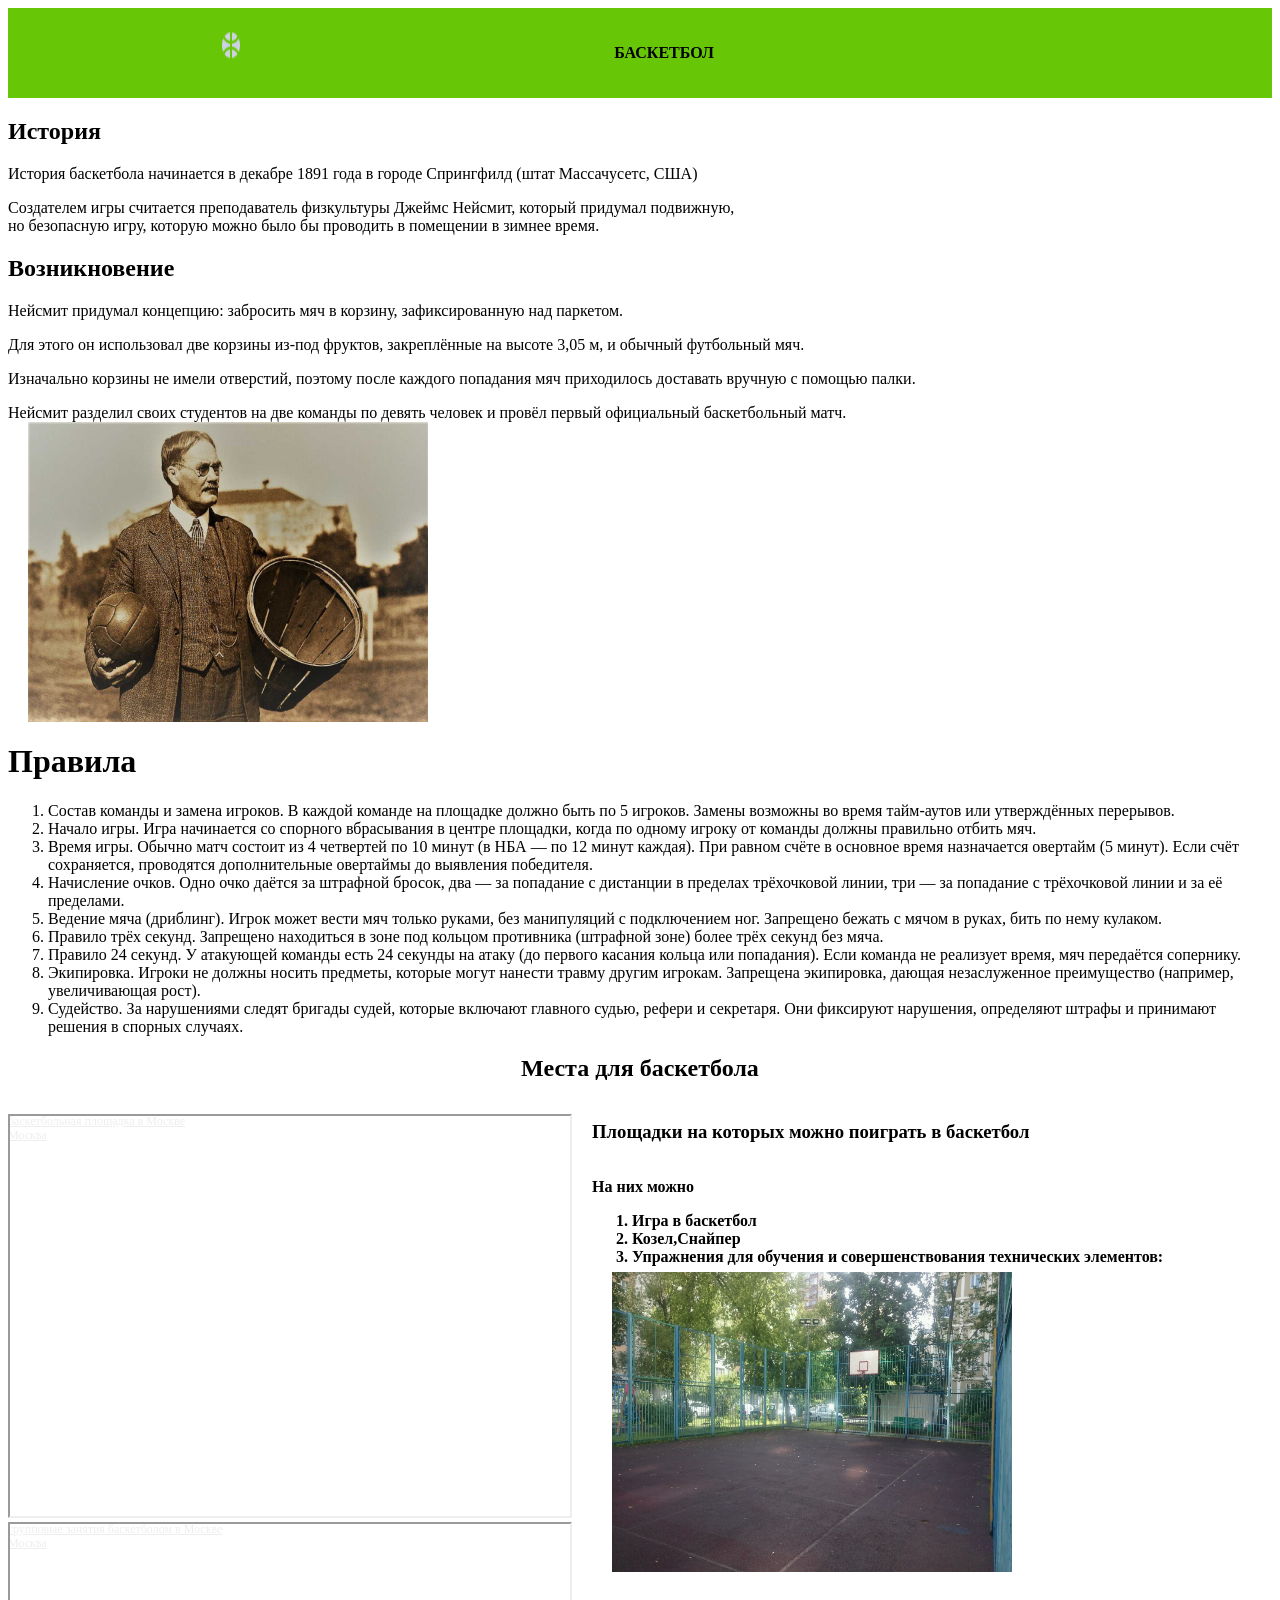
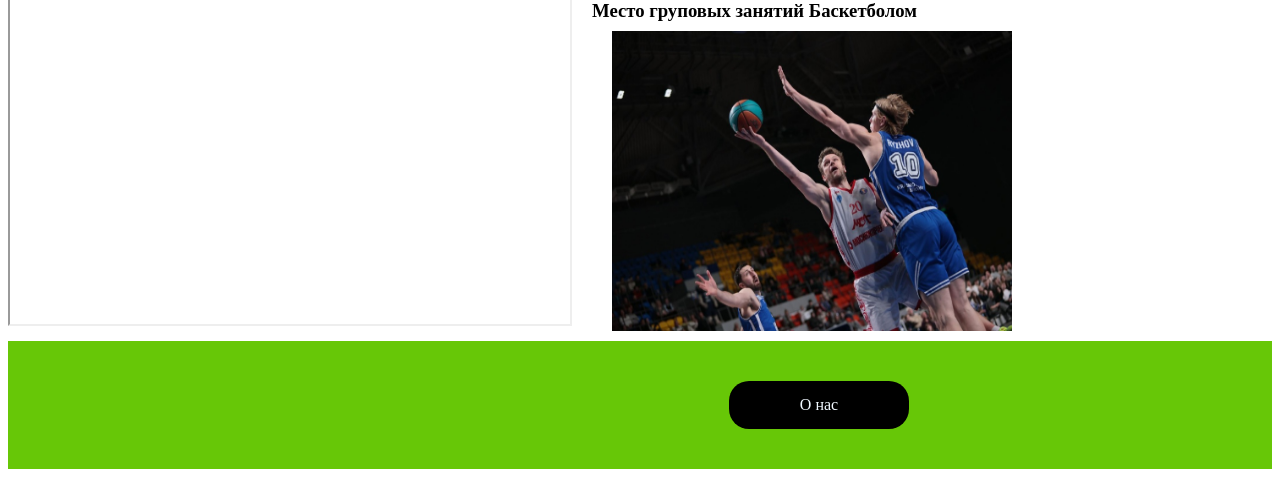
<file: index.html>
<!DOCTYPE html>
<html lang="en">
<head>
    <meta charset="UTF-8">
    <meta name="viewport" content="width=device-width, initial-scale=1.0">
    <title>Document</title>
    <link rel="stylesheet" href="style.css">
    <!-- Yandex.Metrika counter -->
<script type="text/javascript">
    (function(m,e,t,r,i,k,a){
        m[i]=m[i]||function(){(m[i].a=m[i].a||[]).push(arguments)};
        m[i].l=1*new Date();
        for (var j = 0; j < document.scripts.length; j++) {if (document.scripts[j].src === r) { return; }}
        k=e.createElement(t),a=e.getElementsByTagName(t)[0],k.async=1,k.src=r,a.parentNode.insertBefore(k,a)
    })(window, document,'script','https://mc.yandex.ru/metrika/tag.js?id=109025656', 'ym');

    ym(109025656, 'init', {ssr:true, webvisor:true, clickmap:true, ecommerce:"dataLayer", referrer: document.referrer, url: location.href, accurateTrackBounce:true, trackLinks:true});
</script>
<noscript><div><img src="https://mc.yandex.ru/watch/109025656" style="position:absolute; left:-9999px;" alt="" /></div></noscript>
<!-- /Yandex.Metrika counter -->
</head>
<body>
    <header>
        <img src="world_alt_fill.png" alt="">
        <strong><p>БАСКЕТБОЛ</p></strong>
        <a href=""></a>
    </header>
    <main>
        <article >
            <div class="dad">
                <div >
                    <h1>История</h1>
                    <p>История баскетбола начинается в декабре 1891 года в городе Спрингфилд (штат Массачусетс, США)</p>
                    <p> Создателем игры считается преподаватель физкультуры Джеймс Нейсмит, который придумал подвижную,<br>
                    но безопасную игру, которую можно было бы проводить в помещении в зимнее время.</p>
                    <h1>Возникновение</h1>
                    <p>Нейсмит придумал концепцию: забросить мяч в корзину, зафиксированную над паркетом.</p>
                    <p>Для этого он использовал две корзины из-под фруктов, закреплённые на высоте 3,05 м, и обычный футбольный мяч.</p>
                    <p>Изначально корзины не имели отверстий, поэтому после каждого попадания мяч приходилось доставать вручную с помощью палки.</p>
                    Нейсмит разделил своих студентов на две команды по девять человек и провёл первый официальный баскетбольный матч. </>
                </div>
                <img class="k" src="1.jpeg" alt="" >
             </div>
        </article>
        <h1>Правила</h1>
        <ol>
            <li>Состав команды и замена игроков. В каждой команде на площадке должно быть по 5 игроков. Замены возможны во время тайм-аутов или утверждённых перерывов.</li>
            <li>Начало игры. Игра начинается со спорного вбрасывания в центре площадки, когда по одному игроку от команды должны правильно отбить мяч.</li>
            <li>Время игры. Обычно матч состоит из 4 четвертей по 10 минут (в НБА — по 12 минут каждая). При равном счёте в основное время назначается овертайм (5 минут). Если счёт сохраняется, проводятся дополнительные овертаймы до выявления победителя.</li>
            <li>Начисление очков. Одно очко даётся за штрафной бросок, два — за попадание с дистанции в пределах трёхочковой линии, три — за попадание с трёхочковой линии и за её пределами.</li>
            <li>Ведение мяча (дриблинг). Игрок может вести мяч только руками, без манипуляций с подключением ног. Запрещено бежать с мячом в руках, бить по нему кулаком. </li>
            <li>Правило трёх секунд. Запрещено находиться в зоне под кольцом противника (штрафной зоне) более трёх секунд без мяча. </li>
            <li>Правило 24 секунд. У атакующей команды есть 24 секунды на атаку (до первого касания кольца или попадания). Если команда не реализует время, мяч передаётся сопернику.</li>
            <li>Экипировка. Игроки не должны носить предметы, которые могут нанести травму другим игрокам. Запрещена экипировка, дающая незаслуженное преимущество (например, увеличивающая рост). </li>
            <li>Судейство. За нарушениями следят бригады судей, которые включают главного судью, рефери и секретаря. Они фиксируют нарушения, определяют штрафы и принимают решения в спорных случаях.</li>
        </ol>

    </main>
    <h2>Места для баскетбола</h2>
    <div class = dad>
        <article class="left">
            <div style="position:relative;overflow:hidden;"><a href="https://yandex.ru/maps/213/moscow/search/%D0%B1%D0%B0%D1%81%D0%BA%D0%B5%D1%82%D0%B1%D0%BE%D0%BB%D1%8C%D0%BD%D0%B0%D1%8F%20%D0%BF%D0%BB%D0%BE%D1%89%D0%B0%D0%B4%D0%BA%D0%B0/?utm_medium=mapframe&utm_source=maps" style="color:#eee;font-size:12px;position:absolute;top:0px;">баскетбольная площадка в Москве</a><a href="https://yandex.ru/maps/213/moscow/?utm_medium=mapframe&utm_source=maps" style="color:#eee;font-size:12px;position:absolute;top:14px;">Москва</a><iframe src="https://yandex.ru/map-widget/v1/?filter=alternate_vertical%3ARequestWindow&ll=37.729365%2C55.787024&mode=search&sctx=ZAAAAAgBEAAaKAoSCZ5eKcsQz0JAEdOgaB7A4EtAEhIJA137Anqh8j8RmPxP%2Fu4d7D8iBgABAgMEBSgKOABAAUgBagJydZ0BzczMPaABAKgBAL0BEyVw%2BsIBmQGz1InBe%2B%2BIlI%2FdBZ7%2F4JrwBcK9g5a5BriHjKOuAs3So9%2B0k4v8wAHDj5XPggbh%2B%2FOYjAGCj8risQPj76zKiwTs4Kv%2FzgPxhdemtgXAspnn3wLPl8PIwgTt6aG67AX%2F0suXuwTzzM%2B4xAP1obvX6ALM1dK5nQHVien%2BpwHozOSr9gWW8dTBvAO0kIvCiQHr7Yyt1QWS8PSuqQOCAivQsdCw0YHQutC10YLQsdC%2B0LvRjNC90LDRjyDQv9C70L7RidCw0LTQutCwigIAkgIAmgIMZGVza3RvcC1tYXBz2gIoChIJR0Hw%2BPbUQkARyaei68LhS0ASEgkgq5Se6aX4PxHAKMK44XjjP%2BACAQ%3D%3D&sll=37.729365%2C55.787024&source=serp_navig&sspn=1.341088%2C0.529313&text=%D0%B1%D0%B0%D1%81%D0%BA%D0%B5%D1%82%D0%B1%D0%BE%D0%BB%D1%8C%D0%BD%D0%B0%D1%8F%20%D0%BF%D0%BB%D0%BE%D1%89%D0%B0%D0%B4%D0%BA%D0%B0&z=9.83" width="560" height="400" frameborder="1" allowfullscreen="true" style="position:relative;"></iframe></div>
            <div style="position:relative;overflow:hidden;"><a href="https://yandex.ru/maps/213/moscow/search/%D0%B3%D1%80%D1%83%D0%BF%D0%BF%D0%BE%D0%B2%D1%8B%D0%B5%20%D0%B7%D0%B0%D0%BD%D1%8F%D1%82%D0%B8%D1%8F%20%D0%B1%D0%B0%D1%81%D0%BA%D0%B5%D1%82%D0%B1%D0%BE%D0%BB%D0%BE%D0%BC/?utm_medium=mapframe&utm_source=maps" style="color:#eee;font-size:12px;position:absolute;top:0px;">групповые занятия баскетболом в Москве</a><a href="https://yandex.ru/maps/213/moscow/?utm_medium=mapframe&utm_source=maps" style="color:#eee;font-size:12px;position:absolute;top:14px;">Москва</a><iframe src="https://yandex.ru/map-widget/v1/?filter=alternate_vertical%3ARequestWindow&ll=37.634840%2C55.740106&mode=search&sctx=ZAAAAAgBEAAaKAoSCZ5eKcsQz0JAEdOgaB7A4EtAEhIJA137Anqh8j8RmPxP%2Fu4d7D8iBgABAgMEBSgKOABA1QFIAWoCcnWdAc3MzD2gAQCoAQC9AbFPdjDCAZEBg6ey240Frt7lqJsFoPnuwuUFz6unngSP%2B8zZ8gauzIrTi76d%2BO4Bw8yl8APturL2IP7i9KQEmNGZpIQFgKKC4I8Fxp2vhn3TtoWu%2FAKpvdmUxgSZkuXSmgLPttCbvAPI1%2FGungGk78bN1ATfsYzmA%2BGejIGoA8yVwo8Fptq8%2FXSijNXdpQHUg%2FXAkQee6IjBOIICONCz0YDRg9C%2F0L%2FQvtCy0YvQtSDQt9Cw0L3Rj9GC0LjRjyDQsdCw0YHQutC10YLQsdC%2B0LvQvtC8igIAkgIAmgIMZGVza3RvcC1tYXBz2gIoChIJFuKReHnIQkARIJ2LeLLhS0ASEgmArkUL0DbmPxEADD7NyYvRP%2BACAQ%3D%3D&sll=37.634840%2C55.740106&source=serp_navig&sspn=0.694191%2C0.274320&text=%D0%B3%D1%80%D1%83%D0%BF%D0%BF%D0%BE%D0%B2%D1%8B%D0%B5%20%D0%B7%D0%B0%D0%BD%D1%8F%D1%82%D0%B8%D1%8F%20%D0%B1%D0%B0%D1%81%D0%BA%D0%B5%D1%82%D0%B1%D0%BE%D0%BB%D0%BE%D0%BC&z=10.78" width="560" height="400" frameborder="1" allowfullscreen="true" style="position:relative;"></iframe></div>
        </article>
        <article class="right">
            <h3>Площадки на которыx можно поиграть в баскетбол</h3>
            <strong><p>На них можно</p>
            <ol>
                <li>Игра в баскетбол</li>
                <li>Козел,Снайпер</li>
                <li>Упражнения для обучения и совершенствования технических элементов:</li>
            </ol>
            </strong>
            <img src="orig.jpeg" alt="" class="ke">
            <h3>Место груповых занятий Баскетболом</h3>
            <img src="23h.jpg" alt="" class="ke">
        </article>
    </div>
    <footer>
        <a href="https://t.me/megarifs">О нас</a>
    </footer>
</body>
</html>
</file>
<file: style.css>
header{
    background-color: rgb(103, 199, 7);
    color: black;
    display: flex;
    justify-content: space-around;
    align-items: stretch;
    flex-direction: row;
    padding: 20px  1px;
}
.k{
    width: 400px;
    height: 300px;
    position: relative;
    left: 20px ;
}
.ke{
    width: 400px;
    height: 300px;
    position: relative;
    left: 20px ;
    bottom: 10px;
}
.dad{
    display: flex;
    flex-wrap: wrap;
} 
h2{
    text-align: center;
}
.f{
    left:100px
}
footer{
    background-color: rgb(103, 199, 7);
    display: flex;
    align-items: center;
    padding: 20px  1px;
}
.left{
    display: flex;
    flex-direction: column;
    justify-content: center;
}
.right{
    display: flex;
    flex-direction: column;
    justify-content: center;
    position: relative;
    left: 20px 
}
footer>a{
    text-decoration: none;
    background-color: black;
    color: aliceblue;
    padding: 15px;
    border-radius: 20px;
    margin: 20px;
    width: 150px;
    text-align: center;
    position: relative;
    left:700px;
}
</file>
